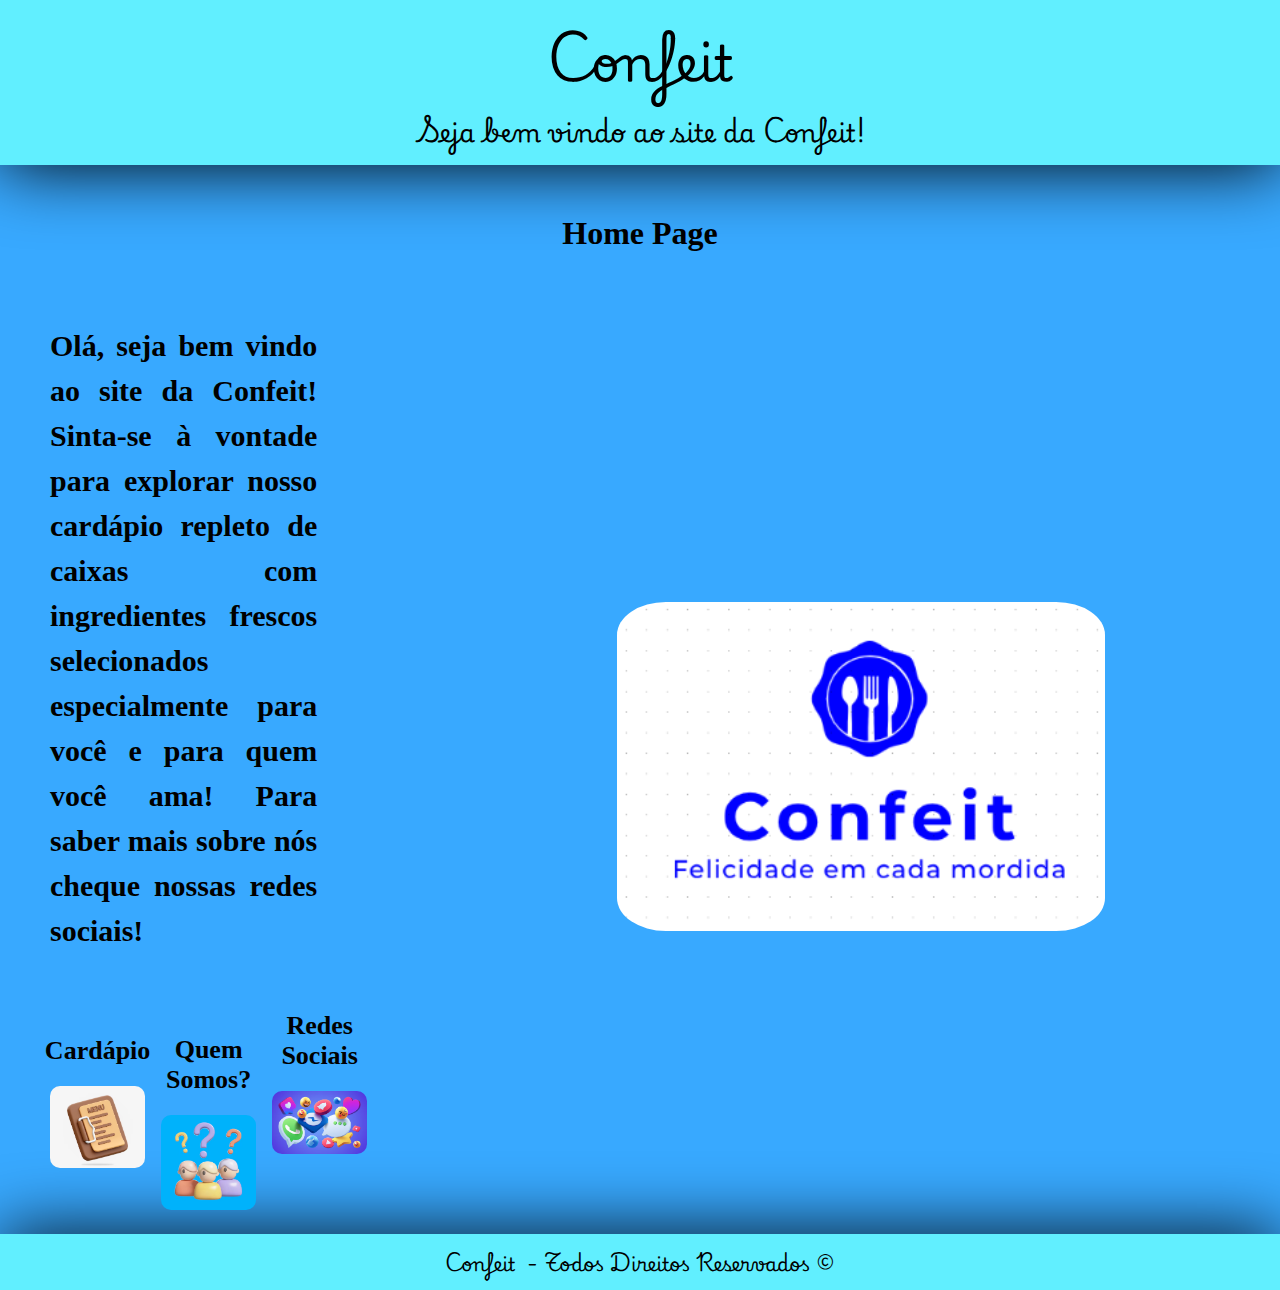
<file: index.html>
<!DOCTYPE html>
<html lang="en">

<head>
    <meta charset="UTF-8">
    <meta http-equiv="X-UA-Compatible" content="IE=edge">
    <meta name="viewport" content="width=device-width, initial-scale=1.0">
    <title>Confeit</title>
    <link rel="stylesheet" href="style.css">
    <link href="https://fonts.googleapis.com/css2?family=Playwrite+ES+Deco:wght@100..400&display=swap" rel="stylesheet">

</head>

<body>
    <header>
        <div id="texto-header">
            <h1 id="header1">Confeit</h1>
            <h3 id="header2">Seja bem vindo ao site da Confeit!</h3>
        </div>
    </header>

    <main class="main">
        <h1 class="title">Home Page</h1>
        <div id="main-div">
            <div id="sub-div">
                <h3 id="texto-presentation">Olá, seja bem vindo ao site da Confeit! Sinta-se à vontade para explorar nosso cardápio
                    repleto de caixas com ingredientes frescos selecionados especialmente para você e para quem você ama! Para saber
                    mais sobre nós cheque nossas redes sociais!
                </h3>
                <div id="menu">
                    <div id="menu1">
                        <p class="boto">Cardápio</p>
                        <img src="assets/Menu.png" alt="Foto de Cardápio" class="buttons" onclick="cardapio()">
                    </div>
                    <br>
                    <div id="menu2">
                        <p class="boto">Quem Somos?</p>
                        <img src="assets/Quem_somos.png" alt="Foto de Quem Somos" class="buttons" onclick="quem()">
                    </div>
                    <br>
                    <div id="menu3">
                        <p class="boto">Redes Sociais</p>
                        <img src="assets/Social.png" alt="Foto de Redes Sociais" class="buttons" onclick="social()">
                    </div>
                </div>
            </div>
            <img id="fotoPer" src="assets/Perfil.png" alt="Foto de Perfil">
        </div>
    </main>
    <footer>
        <h3>Confeit &nbsp;-&nbsp;Todos Direitos Reservados &copy;</h3>
    </footer>
    <script src="main.js"></script>
</body>
</html>
</file>
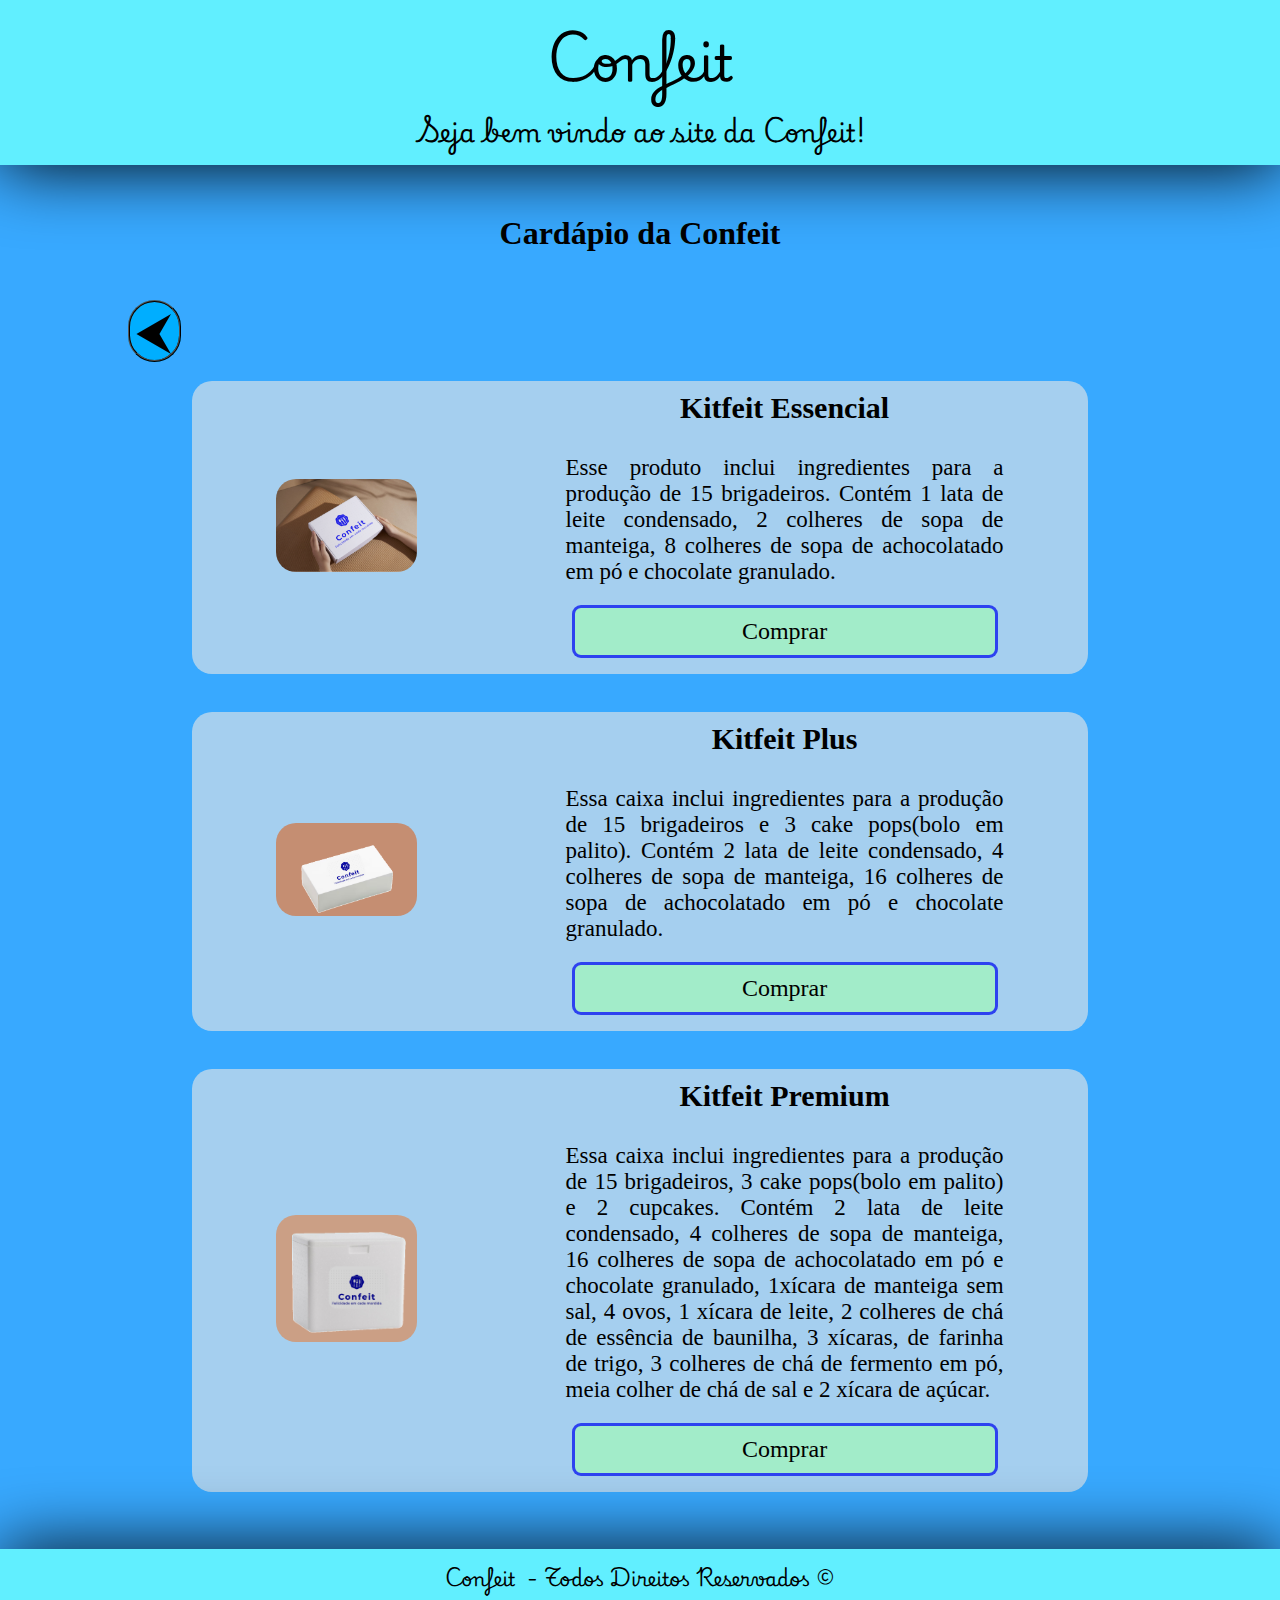
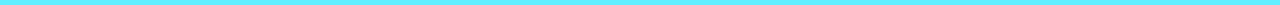
<file: cardapio.html>
<!DOCTYPE html>
<html lang="en">

<head>
    <meta charset="UTF-8">
    <meta http-equiv="X-UA-Compatible" content="IE=edge">
    <meta name="viewport" content="width=device-width, initial-scale=1.0">
    <title>Confeit - Cardápio</title>
    <link rel="stylesheet" href="style.css">
    <link href="https://fonts.googleapis.com/css2?family=Playwrite+ES+Deco:wght@100..400&display=swap" rel="stylesheet">

</head>

<body>
    <header>
        <div id="texto-header">
            <h1 id="header1">Confeit</h1>
            <h3 id="header2">Seja bem vindo ao site da Confeit!</h3>
        </div>
    </header>

    <main class="main">
        <h1 class="title">Cardápio da Confeit</h1>
        <a href="index.html" id="arrow">&#11164;</a>
        <div class="cards">
            <div class="miniatura"><img src="assets/Essencial.png" class="foto_miniatura" alt="Kitfeit Essencial"></div>
            <div class="info">
                <p class="cartle">Kitfeit Essencial</p>
                <p>Esse produto inclui ingredientes para a produção de 15 brigadeiros. Contém 1 lata de leite condensado, 2 colheres de sopa de manteiga, 8 colheres de sopa de achocolatado em pó e chocolate granulado.
                </p>
                <a class="link" href="">Comprar</a>
            </div>
            
        </div>
        <br>
        <div class="cards">
            <div class="miniatura"><img src="assets/Plus2.png" class="foto_miniatura" alt="Kitfeit Plus"></div>
            <div class="info">
                <p class="cartle">Kitfeit Plus</p>
                <p>Essa caixa inclui ingredientes para a produção de 15 brigadeiros e 3 cake pops(bolo em palito). Contém 2 lata de leite condensado, 4 colheres de sopa de manteiga, 16 colheres de sopa de achocolatado em pó e chocolate granulado.
                </p>
                <a class="link" href="">Comprar</a>
            </div>
            
        </div>
        <br>
        <div class="cards">
            <div class="miniatura"><img src="assets/Premium2.png" class="foto_miniatura" alt="Kitfeit Premium"></div>
            <div class="info">
                <p class="cartle">Kitfeit Premium</p>
                <p>Essa caixa inclui ingredientes para a produção de 15 brigadeiros, 3 cake pops(bolo em palito) e 2 cupcakes. Contém 2 lata de leite condensado, 4 colheres de sopa de manteiga, 16 colheres de sopa de achocolatado em pó e chocolate granulado, 1xícara de manteiga sem sal, 4 ovos, 1 xícara de leite, 2 colheres de chá de essência de baunilha, 3 xícaras, de farinha de trigo, 3 colheres de chá de fermento em pó, meia colher de chá de sal e 2 xícara de açúcar.
                </p>
                <a class="link" href="">Comprar</a>
            </div>
            
        </div>
        <br>
        <br>
        <br>
    </main>
    <footer>
        <h3>Confeit &nbsp;-&nbsp;Todos Direitos Reservados &copy;</h3>
    </footer>
</body>

</html>
</file>
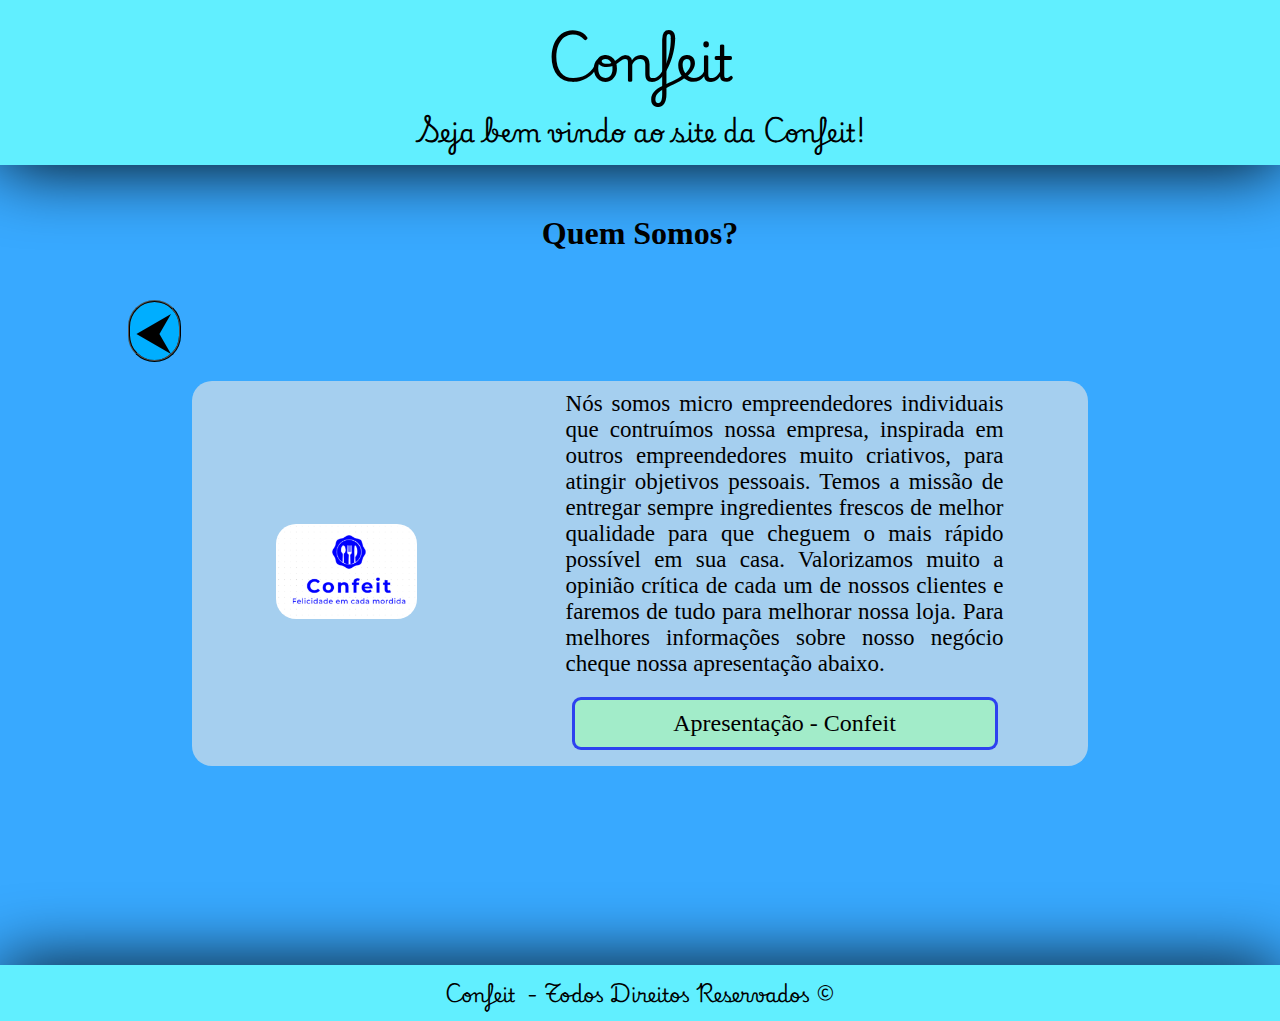
<file: quem.html>
<!DOCTYPE html>
<html lang="en">

<head>
    <meta charset="UTF-8">
    <meta http-equiv="X-UA-Compatible" content="IE=edge">
    <meta name="viewport" content="width=device-width, initial-scale=1.0">
    <title>Confeit - Quem Somos?</title>
    <link rel="stylesheet" href="style.css">
    <link href="https://fonts.googleapis.com/css2?family=Playwrite+ES+Deco:wght@100..400&display=swap" rel="stylesheet">

</head>

<body>
    <header>
        <div id="texto-header">
            <h1 id="header1">Confeit</h1>
            <h3 id="header2">Seja bem vindo ao site da Confeit!</h3>
        </div>
    </header>

    <main class="main">
        <h1 class="title">Quem Somos?</h1>
        <a href="index.html" id="arrow">&#11164;</a>
        <div id="cardus">
            <div class="miniatura"><img src="assets/Perfil.png" class="foto_miniatura" alt="games"></div>
            <div class="info">
                <p>Nós somos micro empreendedores individuais que contruímos
                    nossa empresa, inspirada em outros empreendedores muito criativos, para atingir objetivos pessoais. Temos a missão de entregar sempre ingredientes frescos de melhor
                    qualidade para que cheguem o mais rápido possível em sua casa. Valorizamos muito a opinião crítica de cada um de nossos clientes e faremos de tudo
                    para melhorar nossa loja. Para melhores informações sobre nosso negócio cheque nossa apresentação abaixo.
                </p>
                <a class="link" href="https://www.canva.com/design/DAGIZg_RQdw/jwlh8e3frlnHCXpxXoN__w/edit?utm_content=DAGIZg_RQdw&utm_campaign=designshare&utm_medium=link2&utm_source=sharebutton">Apresentação - Confeit</a>
            </div>

        </div>
    </main>
    <br>
    <br>
    <br>
    <footer id="footer1">
        <h3>Confeit &nbsp;-&nbsp;Todos Direitos Reservados &copy;</h3>
    </footer>
</body>

</html>
</file>
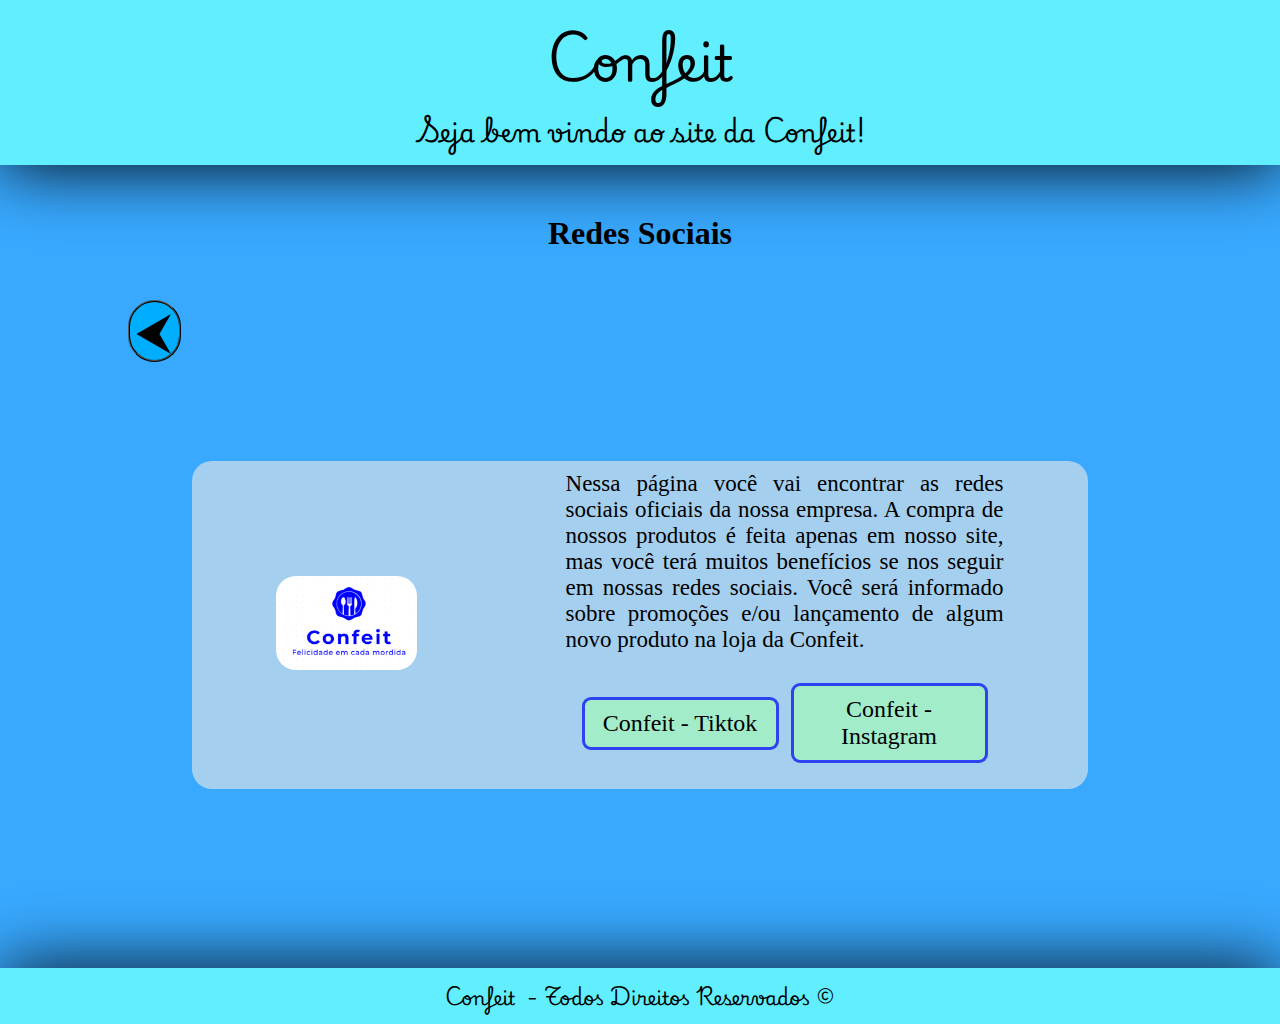
<file: social.html>
<!DOCTYPE html>
<html lang="en">

<head>
    <meta charset="UTF-8">
    <meta http-equiv="X-UA-Compatible" content="IE=edge">
    <meta name="viewport" content="width=device-width, initial-scale=1.0">
    <title>Confeit - Redes Sociais</title>
    <link rel="stylesheet" href="style.css">
    <link href="https://fonts.googleapis.com/css2?family=Playwrite+ES+Deco:wght@100..400&display=swap" rel="stylesheet">

</head>

<body>
    <header>
        <div id="texto-header">
            <h1 id="header1">Confeit</h1>
            <h3 id="header2">Seja bem vindo ao site da Confeit!</h3>
        </div>
    </header>

    <main class="main">
        <h1 class="title">Redes Sociais</h1>
        <a href="index.html" id="arrow">&#11164;</a>
        <div id="cardis">
            <div class="miniatura"><img src="assets/Perfil.png" class="foto_miniatura" alt="games"></div>
            <div class="info">
                <p>Nessa página você vai encontrar as redes sociais oficiais da nossa empresa. A compra de nossos produtos é
                    feita apenas em nosso site, mas você terá muitos benefícios se nos seguir em nossas redes sociais. Você
                    será informado sobre promoções e/ou lançamento de algum novo produto na loja da Confeit.
                </p>
                <div id="rede"><a class="link1" href="https://www.tiktok.com/@confeit_oficial">Confeit - Tiktok</a>
                    <a class="link1" href="https://www.instagram.com/confeit.store/">Confeit - Instagram</a></div>
            </div>

        </div>
    </main>
    <br>
    <br>
    <br>
    <footer id="footer3">
        <h3>Confeit &nbsp;-&nbsp;Todos Direitos Reservados &copy;</h3>
    </footer>
</body>

</html>
</file>
<file: style.css>
* {
    margin: 0;
    padding: 0;
    box-sizing: border-box;
}

body {
    background-color: rgb(56, 169, 255);
}

header {
    padding: 10px;
    background-color: rgb(97, 239, 255);
    box-shadow: 1px 1px 70px black;
}

#fotoPer {
    border-radius: 10%;
    margin: 300px;
}

#texto-header {
    text-align: center;
    display: flex;
    flex-direction: column;
    justify-content: center;
    align-items: center;
    width: 100%;
    font-family: "Playwrite ES Deco", cursive;
}

#header1 {
    font-size: 50px;
}

#header2 {
    font-size: 25px;
}

#main-div {
    display: flex;
    justify-content: space-around;
}

#sub-div {
    display: flex;
    justify-content: space-around;
    flex-direction: column;
    width: 50%;
}

#texto-presentation {
    font-size: 30px;
    text-align: justify;
    line-height: 1.5;
    margin-left: 50px;
}

.title {
    text-align: center;
    margin: 50px;
}

.buttons {
    width: 100%;
    border-radius: 10px;
    display: flex;
    justify-content: center;
}

#menu {
    width: 100%;
    display: flex;
    justify-content: space-between;
    align-items: center;
    margin-left: 50px;
    margin bo
}

#menu1,
#menu2,
#menu3 {
    width: 30%;
    display: flex;
    flex-direction: column;
    text-align: center;
    justify-content: center;
}

#menu2 {
    margin-top: 40px;
}

#menu3 {
    margin-bottom: 40px;
}

.buttons:hover {
    box-shadow: 1px 1px 50px rgb(92, 255, 206);
    width: 105%;
}

.boto {
    margin-bottom: 20px;
    font-size: 26px;
    font-weight: 700;
    text-align: center;
    display: flex;
    justify-content: center;
    align-items: center;
}

footer {
    margin-top: 3px;
    padding: 10px;
    background-color: rgb(97, 239, 255);
    box-shadow: 1px 1px 70px black;
    text-align: center;
    font-family: "Playwrite ES Deco", cursive;
    /* bottom: 0;
    position: fixed; */
}

#arrow {
    text-decoration: none;
    font-size: 50px;
    color: black;
    margin-left: 10%;
    border: 2px ridge black;
    border-radius: 70px;
    padding: 0.1% 0.5%;
    background-color: rgb(0, 174, 255);
}

#arrow:hover {
    box-shadow: 1px 1px 20px rgb(0, 74, 108);
}

.cards {
    width: 70%;
    background-color: rgba(230, 230, 230, 0.631);
    display: flex;
    justify-content: space-around;
    align-items: center;
    text-align: justify;
    border-radius: 20px;
    margin: auto;
    padding: 10px;
    margin-top: 20px;
}

#cardus {
    width: 70%;
    background-color: rgba(230, 230, 230, 0.631);
    display: flex;
    justify-content: space-around;
    align-items: center;
    text-align: justify;
    border-radius: 20px;
    margin: auto;
    padding: 10px;
    margin-top: 20px;
}
#cardis {
    width: 70%;
    background-color: rgba(230, 230, 230, 0.631);
    display: flex;
    justify-content: space-around;
    align-items: center;
    text-align: justify;
    border-radius: 20px;
    margin: auto;
    padding: 10px;
    margin-top: 20px;
    margin-top: 100px;
}

.miniatura {
    width: 16%;
}

.foto_miniatura {
    width: 100%;
    border-radius: 20px;
}

.info {
    width: 50%;
    font-size: 23px;
    height: 200%;
    display: flex;
    flex-direction: column;
}

.link {
    border: 3px solid rgba(0, 0, 255, 0.721);
    border-radius: 9px;
    padding: 10px;
    margin: 6px;
    margin-top: 20px;
    background-color: rgb(162, 236, 201);
    text-decoration: none;
    color: black;
    font-size: 24px;
    text-align: center;
}

.link:hover {
    box-shadow: 0 0 5px rgba(0, 86, 126, 0.491),
        0 0 10px rgba(0, 86, 126, 0.655),
        0 0 15px rgba(0, 86, 126, 0.491);
}
.link1 {
    border: 3px solid rgba(0, 0, 255, 0.721);
    border-radius: 9px;
    padding: 10px;
    margin: 6px;
    margin-top: 20px;
    background-color: rgb(162, 236, 201);
    text-decoration: none;
    color: black;
    font-size: 24px;
    text-align: center;
    width: 50%;
    display: flex;
    justify-content: space-around;
}
.link1:hover {
    box-shadow: 0 0 5px rgba(0, 86, 126, 0.491),
        0 0 10px rgba(0, 86, 126, 0.655),
        0 0 15px rgba(0, 86, 126, 0.491);
}
#rede{
    display: flex;
    justify-content: space-around;
    align-items: center;
    text-align: justify;
    border-radius: 20px;
    margin: auto;
    padding: 10px;
    width: 100%;
}
.cartle{
    text-align: center;
    margin-bottom: 30px;
    font-weight: bold;
    font-size: 30px;
}
#footer1 {
    margin-top: 145px;
}
#footer2 {
    margin-top: 145px;
}
#footer3 {
    margin-top: 125px;
}

@media screen and (max-width:700px) {
    .title {
        color: rgb(0, 0, 0);
        text-shadow: 2px 0 #fff, -2px 0 #fff, 0 2px #fff, 0 -2px #fff,
            1px 1px #fff, -1px -1px #fff, 1px -1px #fff, -1px 1px #fff;
    }

    footer {
        margin-top: 40px;
        padding: 10px;
        background-color: rgb(174, 248, 232);
        box-shadow: 1px 1px 70px black;
        text-align: center;
        font-family: "Playwrite ES Deco", cursive;
        font-size: 13px;
    }

    main {
        background-image: url("assets/Perfil.png");
        background-size: cover;
    }

    #main-div {
        flex-direction: column;
    }

    #sub-div {
        display: flex;
        justify-content: space-around;
        flex-direction: column;
        width: 80%;
        margin: auto;
    }

    #texto-presentation {
        font-size: 30px;
        text-align: justify;
        line-height: 1.5;
        color: rgb(0, 0, 0);
        text-shadow: 2px 0 #fff, -2px 0 #fff, 0 2px #fff, 0 -2px #fff,
            1px 1px #fff, -1px -1px #fff, 1px -1px #fff, -1px 1px #fff;
    }

    #menu {
        margin-top: 20%;
        width: 100%;
        display: flex;
        justify-content: space-between;
        flex-direction: column;
        align-items: center;
    }

    #menu1,
    #menu2,
    #menu3 {
        width: 80%;
        display: flex;
        flex-direction: column;
        text-align: center;
        margin-bottom: 20px;
        border: 3px ridge rgb(0, 86, 126);
        border-radius: 10px;
        background-color: rgba(0, 86, 126, 0.491);
        padding: 5%;
        box-shadow: 0 0 5px rgba(0, 86, 126, 0.491),
            0 0 10px rgba(0, 86, 126, 0.655),
            0 0 15px rgba(0, 86, 126, 0.491);
        text-shadow: 2px 0 #fff, -2px 0 #fff, 0 2px #fff, 0 -2px #fff,
            1px 1px #fff, -1px -1px #fff, 1px -1px #fff, -1px 1px #fff;
    }

    .boto {
        margin-bottom: 7px;
        font-size: 26px;
        font-weight: 700;
        text-align: center;
    }

    #fotoPer {
        visibility: hidden;
        width: 10px;
        height: 10px;
    }

    header {
        width: 100%;
        padding: 10px;
        background-color: rgb(174, 248, 232);
        box-shadow: 1px 1px 30px black;
        text-align: center;
        margin: auto;
        display: flex;
        flex-direction: column;
        justify-content: center;
        align-items: center;
    }

    #header1 {
        font-size: 26px;
    }

    #header2 {
        font-size: 16px;
    }

    #texto-header {
        width: 90%;
    }
}
</file>
